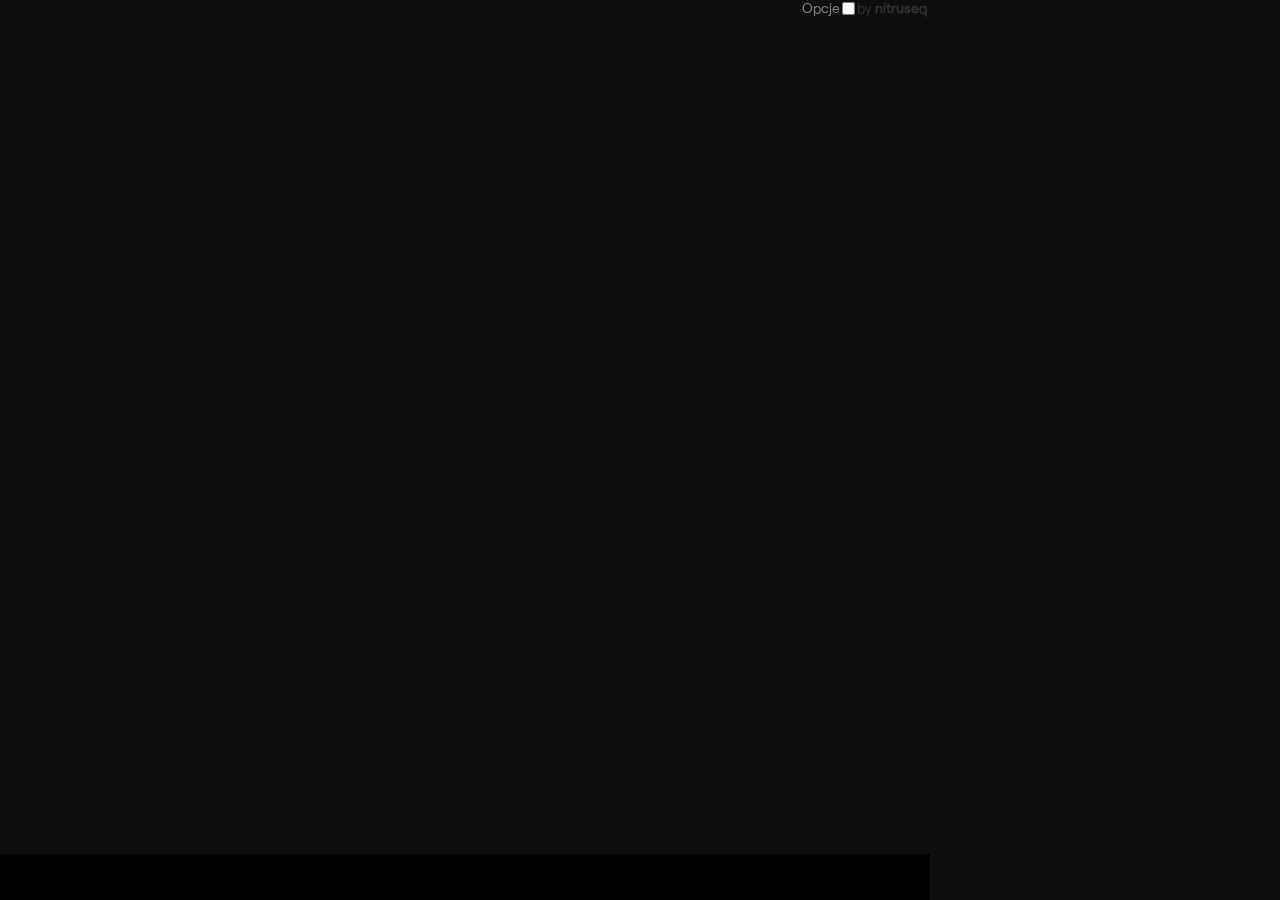
<file: napisy/index.html>
<!DOCTYPE html>
<head>

<script src="jaki_film.js"></script>

<script src="js.js"></script>

<link rel="shortcut icon" type="image/png" href="icon.png">

<title>DRKiller 😎</title> 

<link rel="stylesheet" type="text/css" href="css.css">
</head> 

<body style="background-color:#0e0e10">



<div class="film" id="film">
	<iframe src="" class="filmframe" id="filmframe" width="100%" height="100%" style="border:none;" scrolling="no" allowfullscreen="yes" name="v2" allow="encrypted-media"></iframe>
</div>

<div id="zaslaniacz" class="zaslaniacz" style="color:red;background-color:#000000;"></div>
	
<script src="ustawienie_filmu.js"></script>

<div id="chat">
	<iframe frameborder="0" theme="dark" scrolling="no" id="chat_embed" src="https://www.twitch.tv/embed/drkiller002/chat?darkpopout&parent=nitruseq.github.io" height="100%" width="100%" align="right"></iframe>
</div>

<iframe id="twitch-embed" src="https://player.twitch.tv/?channel=drkiller002&muted=false%22&parent=nitruseq.github.io" height="100%" width="100%" frameborder="0" scrolling="no" allowfullscreen="yes"></iframe>

<button id="zmiana" style="white-space: nowrap;display:none;font-family:Roobert" onclick="zmiana()">Zmiana filmu</button>

<div id="text" height="17">
	<p style="white-space: nowrap; color:#313134; font-family:Roobert; font-size:14px">by <a style="color:#313134; text-decoration:none" href="https://www.twitch.tv/nitruseq" target="_blank"><b>nitruseq</b></a></p>
</div>

<p id="ukryjstream" style="white-space: nowrap;display:none;color:white;font-family:Roobert;font-size:14px">Ukryj stream</p>

<p id="opcje" style="color:#808080;font-family:Roobert;font-size:14px">Opcje</p>

<div id="tlo" style="display:none">
	<div id="textstrim" width="100%" style="color:#ffffff;font-family:Roobert;font-size:14px;">rozmiar streama</div>
	<div id="textczat" width="100%" style="color:#ffffff;font-family:Roobert;font-size:14px;">rozmiar czatu</div>
	<div id="textgora" width="100%" style="color:#ffffff;font-family:Roobert;font-size:14px;">odległość filmu od góry</div>
</div>

<input type="checkbox" id="switch2" onclick="klik2()">

<input value="25" type="range" oninput="rozmiar(this.value)" id="suwak" min="0" max="100" step="1" style="display:none"/>

<input value="350" type="range" oninput="czat(this.value)" id="suwak2" min="0" max="700" step="1" style="display:none"/>

<input value="0" type="range" oninput="gora(this.value)" id="suwak3" min="0" max="300" step="1" style="display:none"/>

<script src="ustawienie_wartosci_suwakow.js"></script>

<input type="checkbox" id="switch" onclick="klik()" style="display:none">

<script src="wykrycie_zmiany_wielkosci_okna.js"></script>

</body>

</html>
</file>
<file: napisy/css.css>
@font-face {
		src: url(fonts/Roobert-Regular.otf);
		font-family: Roobert;
}

#tlo {
	position: fixed;
	background-color: #313134;
	height: 121px;
	width: 189px;
	top: calc(50% - 43px - 40px);
	left: calc(50% - 238px - 30px);
}

#filmframe {
	position: fixed;
	bottom: 0px;
	width: calc(100% - 350px);
}

#zmiana {
	position: fixed;
	top: 0px;
	right: 580px;
}

#ukryjstream {
	position: fixed;
	right: 496px;
	top: -15px;
	height: 17px;
}

#opcje {
	position: fixed;
	right: 440px;
	top: -15px;
}

#textstrim {
    position:absolute;
    width:100%;
    top:6px;
    text-align:center;
}

#textczat {
    position:absolute;
    width:100%;
    top:41px;
    text-align:center;
}

#textgora {
    position:absolute;
    width:100%;
    top:76px;
    text-align:center;
}

#suwak {
	position: fixed;
	left: calc(50% - 240px);
	top: calc(50% - 10px - 48px);
}

#suwak2 {
	position: fixed;
	left: calc(50% - 240px);
	top: calc(50% + 10px - 33px);
}

#suwak3 {
	position: fixed;
	left: calc(50% - 240px);
	top: calc(50% + 13px);
}

#switch {
	position: fixed;
	right: 478px;
	top: -1px;
}

#switch2 {
	position: fixed;
	right: 422px;
	top: -1px;
}

#twitch-embed {
	position:fixed;
	width: 25%;
	height: 25%;
	left: 0%;
	top:0%;
}

#chat {
	position:fixed;
	width: 350px;
	height: 100%;
	right:0%;
	top:0%;
}

#film {
	position:fixed;
	width: calc(100% - 350px);
	height: 100%;
	left:0%;
	bottom:0%;
}

#text {
	position:fixed;
	right:353px;
	top: -15px;
}

.zaslaniacz {
	position:fixed;
	bottom: 0%;
	left: 0%;
	width: calc(100% - 350px);
	height: 46px;
	visibility: visible;
	opacity: 1;
	transition: visibility 0s linear 0s, opacity 300ms;
}

.film:hover + .zaslaniacz {
	visibility: hidden;
	opacity: 0;
	transition: visibility 0s linear 300ms, opacity 300ms;
}

.zaslaniacz:hover {
	visibility: hidden;
	opacity: 0;
	transition: visibility 0s linear 300ms, opacity 300ms;
}
</file>
